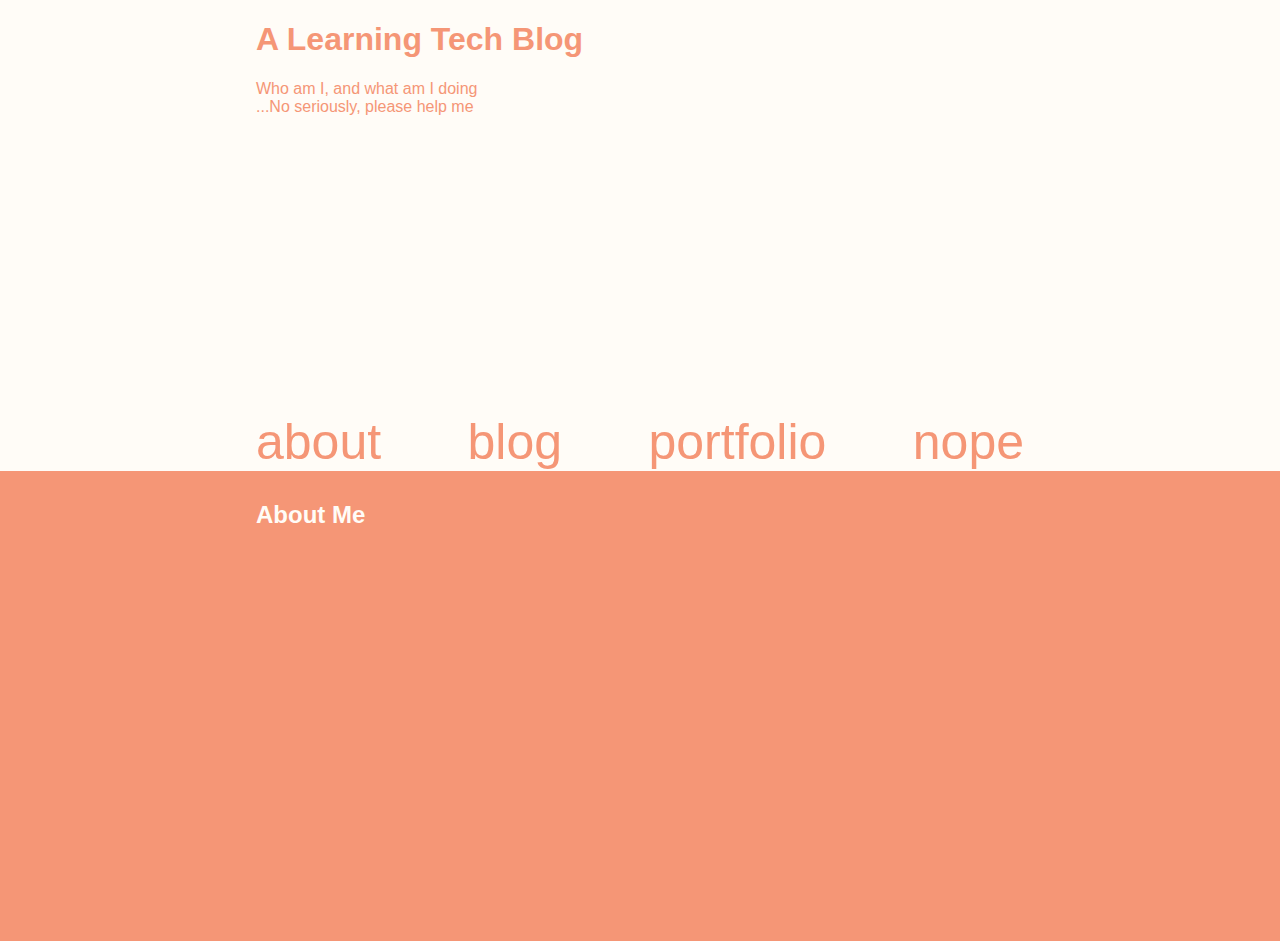
<file: no/index.html>
<!DOCTYPE html>
<html>
<head>
	<title>Lightbox Demo</title>
	<link href='http://fonts.googleapis.com/css?family=Gloria+Hallelujah' rel='stylesheet' type='text/css'>
	<link href="css/normal.css" rel="stylesheet" />
	<link href="css/styles.css" rel="stylesheet" />
	<script src="js/jquery-1.11.0.min.js"></script>
</head>
<body>
<header>
<div class="container">
	<h1>A Learning Tech Blog</h1>
	<p>Who am I, and what am I doing<br/>
	...No seriously, please help me</p>
	
	<nav>
	<ul>
		<li><a href="">about</a></li>
		<li><a href="">blog</a></li>
		<li><a href="">portfolio</a></li>
		<li><a href="">nope</a></li>
	</ul>
	</nav>
</div>
</header>

<main>
<div class="container">
	<h2>About Me</h2>
</div>
</main>
</body>
</html>

<script>
</script>
</file>
<file: no/css/styles.css>
html, body, header {
	height: 100%;
	background: #FFFCF7;
}
header {	

}
h1, p {
	margin: 2 0;
	color: #F59676;
}
header {
	position: relative;
	width: 100%;
	height: 50%;
	margin: 0;
}
main {
	padding: 10px 0;
	width: 100%;
	min-height: 50%;
	background: #F59676;
	color: #FFFCF7;
}
.container {
	margin: 0 auto;
	width: 60%;
}
nav {
	position: absolute;
	bottom: 0;
	width: 60%;
}
nav ul {
	display: flex;
	justify-content: space-between;
	list-style-type: none;
	margin: 0;
	padding: 0;
}
nav li {

}
nav a {
	display: block;
	font-size: 25px;
	color: #F59676;
	text-decoration: none;
	font-size: 50px;
}
</file>
<file: no/css/normal.css>
/*! normalize.css v3.0.2 | MIT License | git.io/normalize */

/**
 * 1. Set default font family to sans-serif.
 * 2. Prevent iOS text size adjust after orientation change, without disabling
 *    user zoom.
 */

html {
	font-family: Sans-Serif; /* 1 */
  -ms-text-size-adjust: 100%; /* 2 */
  -webkit-text-size-adjust: 100%; /* 2 */
}

/**
 * Remove default margin.
 */

body {
  margin: 0;
}

/* HTML5 display definitions
   ========================================================================== */

/**
 * Correct `block` display not defined for any HTML5 element in IE 8/9.
 * Correct `block` display not defined for `details` or `summary` in IE 10/11
 * and Firefox.
 * Correct `block` display not defined for `main` in IE 11.
 */

article,
aside,
details,
figcaption,
figure,
footer,
header,
hgroup,
main,
menu,
nav,
section,
summary {
  display: block;
}

/**
 * 1. Correct `inline-block` display not defined in IE 8/9.
 * 2. Normalize vertical alignment of `progress` in Chrome, Firefox, and Opera.
 */

audio,
canvas,
progress,
video {
  display: inline-block; /* 1 */
  vertical-align: baseline; /* 2 */
}

/**
 * Prevent modern browsers from displaying `audio` without controls.
 * Remove excess height in iOS 5 devices.
 */

audio:not([controls]) {
  display: none;
  height: 0;
}

/**
 * Address `[hidden]` styling not present in IE 8/9/10.
 * Hide the `template` element in IE 8/9/11, Safari, and Firefox < 22.
 */

[hidden],
template {
  display: none;
}

/* Links
   ========================================================================== */

/**
 * Remove the gray background color from active links in IE 10.
 */

a {
  background-color: transparent;
}

/**
 * Improve readability when focused and also mouse hovered in all browsers.
 */

a:active,
a:hover {
  outline: 0;
}

/* Text-level semantics
   ========================================================================== */

/**
 * Address styling not present in IE 8/9/10/11, Safari, and Chrome.
 */

abbr[title] {
  border-bottom: 1px dotted;
}

/**
 * Address style set to `bolder` in Firefox 4+, Safari, and Chrome.
 */

b,
strong {
  font-weight: bold;
}

/**
 * Address styling not present in Safari and Chrome.
 */

dfn {
  font-style: italic;
}

/**
 * Address variable `h1` font-size and margin within `section` and `article`
 * contexts in Firefox 4+, Safari, and Chrome.
 */

h1 {
  font-size: 2em;
  margin: 0.67em 0;
}

/**
 * Address styling not present in IE 8/9.
 */

mark {
  background: #ff0;
  color: #000;
}

/**
 * Address inconsistent and variable font size in all browsers.
 */

small {
  font-size: 80%;
}

/**
 * Prevent `sub` and `sup` affecting `line-height` in all browsers.
 */

sub,
sup {
  font-size: 75%;
  line-height: 0;
  position: relative;
  vertical-align: baseline;
}

sup {
  top: -0.5em;
}

sub {
  bottom: -0.25em;
}

/* Embedded content
   ========================================================================== */

/**
 * Remove border when inside `a` element in IE 8/9/10.
 */

img {
  border: 0;
}

/**
 * Correct overflow not hidden in IE 9/10/11.
 */

svg:not(:root) {
  overflow: hidden;
}

/* Grouping content
   ========================================================================== */

/**
 * Address margin not present in IE 8/9 and Safari.
 */

figure {
  margin: 1em 40px;
}

/**
 * Address differences between Firefox and other browsers.
 */

hr {
  -moz-box-sizing: content-box;
  box-sizing: content-box;
  height: 0;
}

/**
 * Contain overflow in all browsers.
 */

pre {
  overflow: auto;
}

/**
 * Address odd `em`-unit font size rendering in all browsers.
 */

code,
kbd,
pre,
samp {
  font-family: monospace, monospace;
  font-size: 1em;
}

/* Forms
   ========================================================================== */

/**
 * Known limitation: by default, Chrome and Safari on OS X allow very limited
 * styling of `select`, unless a `border` property is set.
 */

/**
 * 1. Correct color not being inherited.
 *    Known issue: affects color of disabled elements.
 * 2. Correct font properties not being inherited.
 * 3. Address margins set differently in Firefox 4+, Safari, and Chrome.
 */

button,
input,
optgroup,
select,
textarea {
  color: inherit; /* 1 */
  font: inherit; /* 2 */
  margin: 0; /* 3 */
}

/**
 * Address `overflow` set to `hidden` in IE 8/9/10/11.
 */

button {
  overflow: visible;
}

/**
 * Address inconsistent `text-transform` inheritance for `button` and `select`.
 * All other form control elements do not inherit `text-transform` values.
 * Correct `button` style inheritance in Firefox, IE 8/9/10/11, and Opera.
 * Correct `select` style inheritance in Firefox.
 */

button,
select {
  text-transform: none;
}

/**
 * 1. Avoid the WebKit bug in Android 4.0.* where (2) destroys native `audio`
 *    and `video` controls.
 * 2. Correct inability to style clickable `input` types in iOS.
 * 3. Improve usability and consistency of cursor style between image-type
 *    `input` and others.
 */

button,
html input[type="button"], /* 1 */
input[type="reset"],
input[type="submit"] {
  -webkit-appearance: button; /* 2 */
  cursor: pointer; /* 3 */
}

/**
 * Re-set default cursor for disabled elements.
 */

button[disabled],
html input[disabled] {
  cursor: default;
}

/**
 * Remove inner padding and border in Firefox 4+.
 */

button::-moz-focus-inner,
input::-moz-focus-inner {
  border: 0;
  padding: 0;
}

/**
 * Address Firefox 4+ setting `line-height` on `input` using `!important` in
 * the UA stylesheet.
 */

input {
  line-height: normal;
}

/**
 * It's recommended that you don't attempt to style these elements.
 * Firefox's implementation doesn't respect box-sizing, padding, or width.
 *
 * 1. Address box sizing set to `content-box` in IE 8/9/10.
 * 2. Remove excess padding in IE 8/9/10.
 */

input[type="checkbox"],
input[type="radio"] {
  box-sizing: border-box; /* 1 */
  padding: 0; /* 2 */
}

/**
 * Fix the cursor style for Chrome's increment/decrement buttons. For certain
 * `font-size` values of the `input`, it causes the cursor style of the
 * decrement button to change from `default` to `text`.
 */

input[type="number"]::-webkit-inner-spin-button,
input[type="number"]::-webkit-outer-spin-button {
  height: auto;
}

/**
 * 1. Address `appearance` set to `searchfield` in Safari and Chrome.
 * 2. Address `box-sizing` set to `border-box` in Safari and Chrome
 *    (include `-moz` to future-proof).
 */

input[type="search"] {
  -webkit-appearance: textfield; /* 1 */
  -moz-box-sizing: content-box;
  -webkit-box-sizing: content-box; /* 2 */
  box-sizing: content-box;
}

/**
 * Remove inner padding and search cancel button in Safari and Chrome on OS X.
 * Safari (but not Chrome) clips the cancel button when the search input has
 * padding (and `textfield` appearance).
 */

input[type="search"]::-webkit-search-cancel-button,
input[type="search"]::-webkit-search-decoration {
  -webkit-appearance: none;
}

/**
 * Define consistent border, margin, and padding.
 */

fieldset {
  border: 1px solid #c0c0c0;
  margin: 0 2px;
  padding: 0.35em 0.625em 0.75em;
}

/**
 * 1. Correct `color` not being inherited in IE 8/9/10/11.
 * 2. Remove padding so people aren't caught out if they zero out fieldsets.
 */

legend {
  border: 0; /* 1 */
  padding: 0; /* 2 */
}

/**
 * Remove default vertical scrollbar in IE 8/9/10/11.
 */

textarea {
  overflow: auto;
}

/**
 * Don't inherit the `font-weight` (applied by a rule above).
 * NOTE: the default cannot safely be changed in Chrome and Safari on OS X.
 */

optgroup {
  font-weight: bold;
}

/* Tables
   ========================================================================== */

/**
 * Remove most spacing between table cells.
 */

table {
  border-collapse: collapse;
  border-spacing: 0;
}

td,
th {
  padding: 0;
}
</file>
